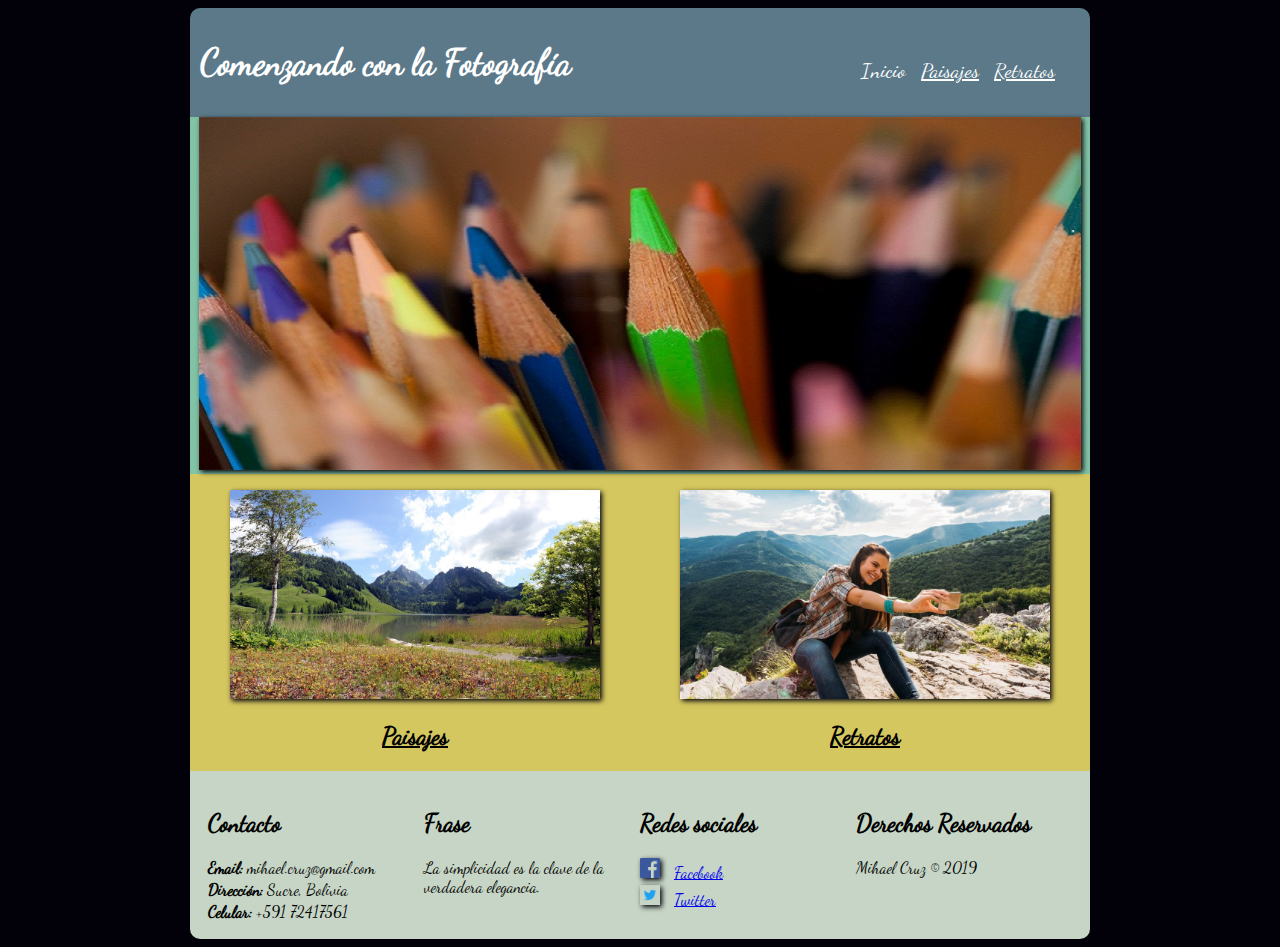
<file: index.html>
<!DOCTYPE html>
<html>
<head>
    <meta charset="utf-8">
    <meta name="viewport" content="width=device-width, user-scalable=no">
    <meta name="author" content="Mihael Adhemar Cruz Salas">
    <meta name="keywords" content="final,nextu,css,html">
    <meta name="description" content="Evaluacion final css y diseño web responsive">
    <link rel="stylesheet" href="css/style.css">
    <title>Final css</title>
</head>
<body>
    <div id="contenido">
        <header>
            <h1>Comenzando con la Fotograf&iacute;a</h1>
            <nav>
                <ul>
                    <li class="active"><a href="index.html">Inicio</a></li>
                    <li><a href="paisajes.html">Paisajes</a></li>
                    <li><a href="retratos.html">Retratos</a></li>
                </ul>
            </nav>
        </header>
        <main>
            <section id="central">
                <img src="img/imagen_principal.jpg" alt="Principal" title="Principal">
            </section>
            <section id="secundaria">
                <div>
                    <a href="paisajes.html">
                        <figure>
                            <img id="paisaje" src="img/paisaje_principal.jpg" alt="Paisajes" title="Paisajes">
                            <figcaption>
                                <h2>Paisajes</h2></figcaption>
                        </figure>
                    </a>
                </div>
                <div>
                    <a href="retratos.html">
                        <figure>
                            <img id="retrato" src="img/retrato_principal.jpg" alt="Retratos" title="Retratos">
                            <figcaption>
                                <h2>Retratos</h2></figcaption>
                        </figure>
                    </a>
                </div>
            </section>
        </main>
        <footer>
            <div>
                <h2>Contacto</h2>
                    <li><strong>Email: </strong> mihael.cruz@gmail.com</li>
                    <li><strong>Dirección:</strong> Sucre, Bolivia</li>
                    <li><strong>Celular:</strong> +591 72417561</li>
            </div>
            <div>
                <h2>Frase</h2>
                <p>La simplicidad es la clave de la verdadera elegancia.</p>
            </div>
            <div>
                <h2>Redes sociales</h2>
                    <li><img src="img/facebook.png" alt="Facebook" title="Facebook"> <a href="https://www.facebook.com/mihael.cruz.salas" target="_blank"> Facebook</a></li>
                    <li><img src="img/twitter.png" alt="Facebook" title="Twitter"> <a href="https://twitter.com/6adada2bb435424" target="_blank"> Twitter</a></li>
            </div>
            <div>
                <h2>Derechos Reservados</h2>
                <p>Mihael Cruz © 2019</p>
            </div>
        </footer>
    </div>
</body>
</html>
</file>
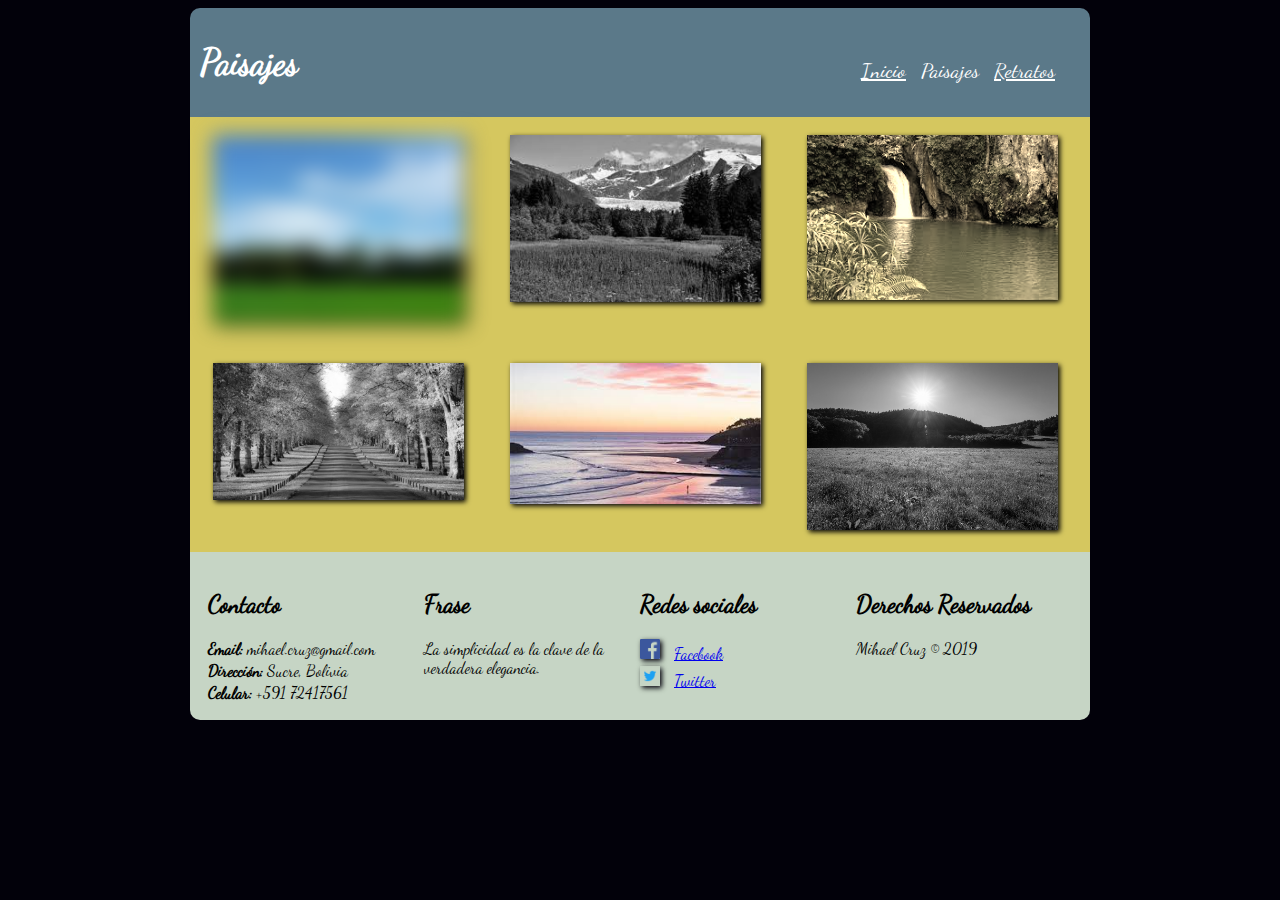
<file: paisajes.html>
<!DOCTYPE html>
<html>
<head>
    <meta charset="utf-8">
    <meta name="viewport" content="width=device-width, user-scalable=no">
    <meta name="author" content="Mihael Adhemar Cruz Salas">
    <meta name="keywords" content="final,nextu,css,html">
    <meta name="description" content="Evaluacion final css y diseño web responsive">
    <link rel="stylesheet" href="css/style.css">
    <title>Final css</title>
</head>
<body>
    <div id="contenido">
        <header>
            <h1>Paisajes</h1>
            <nav>
                <ul>
                    <li><a href="index.html">Inicio</a></li>
                    <li class="active"><a href="paisajes.html">Paisajes</a></li>
                    <li><a href="retratos.html">Retratos</a></li>
                </ul>
            </nav>
        </header>
        <main class="galeria">
            <div>
                <img src="img/paisaje1.jpg" alt="Paisaje" title="Paisaje">
            </div>
            <div>
                <img src="img/paisaje2.jpg" alt="Paisaje" title="Paisaje">
            </div>
            <div>
                <img src="img/paisaje3.jpg" alt="Paisaje" title="Paisaje">
            </div>
            <div>
                <img src="img/paisaje4.jpg" alt="Paisaje" title="Paisaje">
            </div>
            <div>
                <img src="img/paisaje5.jpg" alt="Paisaje" title="Paisaje">
            </div>
            <div>
                <img src="img/paisaje6.jpg" alt="Paisaje" title="Paisaje">
            </div>
        </main>
        <footer>
            <div>
                <h2>Contacto</h2>
                    <li><strong>Email: </strong> mihael.cruz@gmail.com</li>
                    <li><strong>Dirección:</strong> Sucre, Bolivia</li>
                    <li><strong>Celular:</strong> +591 72417561</li>
            </div>
            <div>
                <h2>Frase</h2>
                <p>La simplicidad es la clave de la verdadera elegancia.</p>
            </div>
            <div>
                <h2>Redes sociales</h2>
                    <li><img src="img/facebook.png" alt="Facebook" title="Facebook"> <a href="https://www.facebook.com/mihael.cruz.salas" target="_blank"> Facebook</a></li>
                    <li><img src="img/twitter.png" alt="Facebook" title="Twitter"> <a href="https://twitter.com/6adada2bb435424" target="_blank"> Twitter</a></li>
            </div>
            <div>
                <h2>Derechos Reservados</h2>
                <p>Mihael Cruz © 2019</p>
            </div>
        </footer>
    </div>
</body>
</html>
</file>
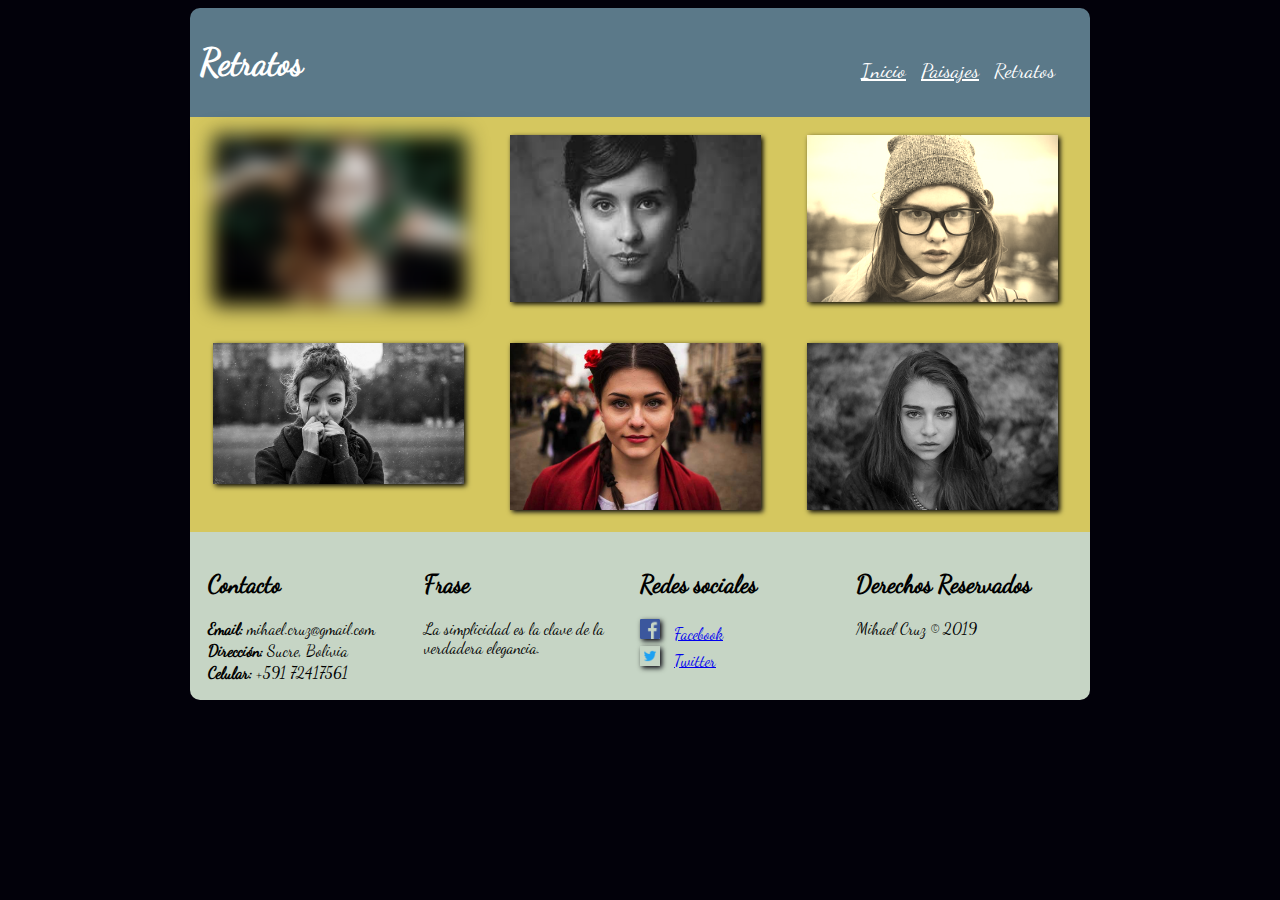
<file: retratos.html>
<!DOCTYPE html>
<html>
<head>
    <meta charset="utf-8">
    <meta name="viewport" content="width=device-width, user-scalable=no">
    <meta name="author" content="Mihael Adhemar Cruz Salas">
    <meta name="keywords" content="final,nextu,css,html">
    <meta name="description" content="Evaluacion final css y diseño web responsive">
    <link rel="stylesheet" href="css/style.css">
    <title>Final css</title>
</head>
<body>
    <div id="contenido">
        <header>
            <h1>Retratos</h1>
            <nav>
                <ul>
                    <li><a href="index.html">Inicio</a></li>
                    <li><a href="paisajes.html">Paisajes</a></li>
                    <li class="active"><a href="retratos.html">Retratos</a></li>
                </ul>
            </nav>
        </header>
        <main class="galeria">
            <div>
                <img src="img/retrato1.jpg" alt="Retrato" title="Retrato">
            </div>
            <div>
                <img src="img/retrato2.jpg" alt="Retrato" title="Retrato">
            </div>
            <div>
                <img src="img/retrato3.jpg" alt="Retrato" title="Retrato">
            </div>
            <div>
                <img src="img/retrato4.jpg" alt="Retrato" title="Retrato">
            </div>
            <div>
                <img src="img/retrato5.jpg" alt="Retrato" title="Retrato">
            </div>
            <div>
                <img src="img/retrato6.jpg" alt="Retrato" title="Retrato">
            </div>
        </main>
        <footer>
            <div>
                <h2>Contacto</h2>
                    <li><strong>Email: </strong> mihael.cruz@gmail.com</li>
                    <li><strong>Dirección:</strong> Sucre, Bolivia</li>
                    <li><strong>Celular:</strong> +591 72417561</li>
            </div>
            <div>
                <h2>Frase</h2>
                <p>La simplicidad es la clave de la verdadera elegancia.</p>
            </div>
            <div>
                <h2>Redes sociales</h2>
                    <li><img src="img/facebook.png" alt="Facebook" title="Facebook"> <a href="https://www.facebook.com/mihael.cruz.salas" target="_blank"> Facebook</a></li>
                    <li><img src="img/twitter.png" alt="Facebook" title="Twitter"> <a href="https://twitter.com/6adada2bb435424" target="_blank"> Twitter</a></li>
            </div>
            <div>
                <h2>Derechos Reservados</h2>
                <p>Mihael Cruz © 2019</p>
            </div>
        </footer>
    </div>
</body>
</html>
</file>
<file: css/style.css>
@font-face {
    font-family: 'DancingScript';
    src: url(../fonts/DancingScript-Regular.ttf);
}

body {
    font-family: 'DancingScript';
    background-color: #02010a;
}

#contenido {
    margin: 0 auto;
    max-width: 900px;
    display: flex;
    flex-flow: row wrap;
}

#contenido header, #contenido main, #contenido footer {
    width: 100%;
}

img {
    box-shadow: 2px 2px 5px 0 #02010a;
}

header {
    background-color: #5b7989;
    color: white;
    border-radius: 10px 10px 0 0;
    padding: 10px 10px;
    display: flex;
    flex-flow: row wrap;
    animation: slidein 2s;
}

header h1 {
    text-shadow: 2px 2px 5px 0 #02010a;
    font-size: 2.2em;
}

header nav {
    font-size: 1.3em;
    margin-top: 40px;
}

header a {
    color: white;
}

header nav ul {
    list-style: none;
    margin: 0 auto;
    width: 100%;
}

header nav li {
    display: inline;
    margin: 5px;
}

header nav .active a, header nav a:visited {
    text-decoration: none;
}

#central {
    background-color: #82c3a6;
    text-align: center;
}

#central img {
    width: 98%;
    margin: 0 auto;
}

#secundaria {
    display: flex;
    flex-flow: row wrap;
    background-color: #d5c75f;
    border: 1px;
}

#secundaria div {
    text-align: center;
}

#secundaria div img {
    width: 100%;
    margin: 0 auto;
}

#secundaria a {
    color: black;
}

#paisaje {
    transition-property: transform, box-shadow;
    transition-duration: 1s, 1s;
}

#paisaje:hover {
    transform: rotateZ(10deg);
    box-shadow: 2px 2px 2px #82c3a6;
}

#retrato {
    transition-property: transform, box-shadow;
    transition-duration: 1s, 1s;
}

#retrato:hover {
    transform: translateX(20px) translateY(-5px);
    box-shadow: 2px 2px 2px #82c3a6;
}

.galeria {
    display: flex;
    flex-flow: row wrap;
    text-align: center;
    background-color: #d5c75f;
}

.galeria div {
    padding: 2% 1%;
}

.galeria div img {
    width: 90%;
    margin: 0 auto;
}

.galeria div:first-child img {
    -webkit-filter: blur(10px);
    filter: blur(10px);
}

.galeria div:nth-child(even) img {
    -webkit-filter: grayscale(100%);
    filter: grayscale(100%);
}

.galeria div:nth-child(3) img {
    -webkit-filter: sepia(90%);
    filter: sepia(90%);
}

footer {
    display: flex;
    flex-flow: row wrap;
    padding: 2% 2% 2% 2%;
    border-radius: 0 0 10px 10px;
    background-color: #C6d5c5;
}

footer div {
    margin: 0 auto;
}

footer li {
    list-style: none;
    margin: 3px 0 0 0;
}

footer li img{
    margin: 0 10px 0 0;
}

footer img {
    height: 20px;
    width: 20px;
}

@-webkit-keyframes slidein {
    0% {
        margin-top: 150%;
    }
    60% {
        margin-top: -5%;
    }
    100% {
        margin-top: 0%;
    }
}

@media all and (min-width: 900px) {
    #contenido {
        width: 900px;
    }
    header h1 {
        width: 70%;
    }
    header nav {
        width: 30%;
    }
    #secundaria div {
        width: 50%;
    }
    .galeria div {
        width: 31%;
    }
    footer div {
        width: 25%;
    }
}

@media (max-width: 900px) {
    #contenido {
        width: 100%;
    }
    header {
        text-align: center;
    }
    header h1 {
        width: 100%;
        margin: 0 auto;
    }
    header nav {
        width: 100%;
        margin: 0 auto;
    }
    #secundaria div {
        width: 100%;
    }
    .galeria div {
        width: 100%;
    }
    footer div {
        width: 90%;
    }
}
</file>
